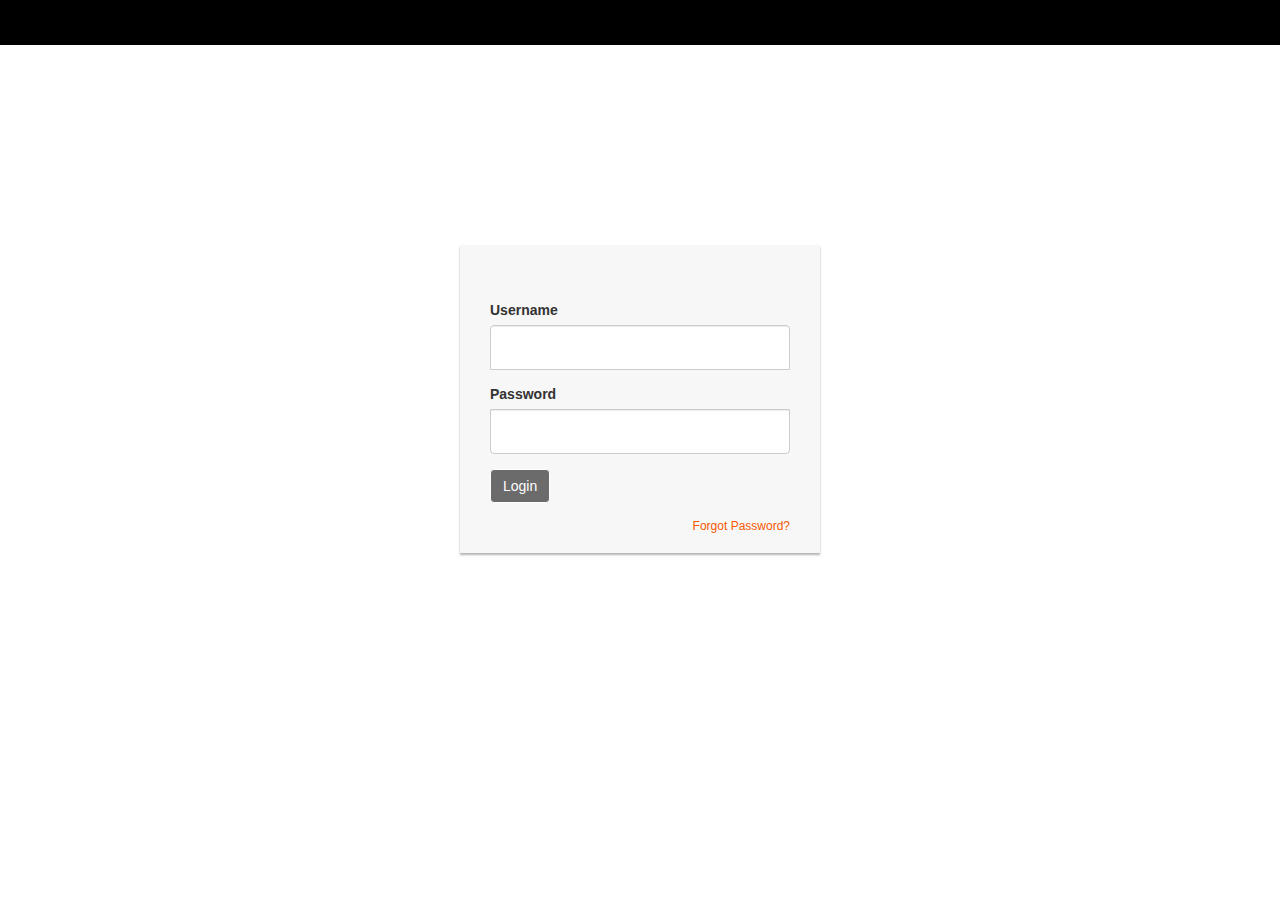
<file: index.html>
<html ng-app="app">
<head>
    <title>Drop Box</title>
    <link rel="stylesheet" href="bower_components/bootstrap/dist/css/bootstrap.min.css">
    <link rel="stylesheet" href="bower_components/bootstrap/dist/css/fileinput.min.css">
    <link rel="stylesheet" href="bower_components/font-awesome/css/font-awesome.min.css">
    <link rel="stylesheet" href="css/style.css">

    <script type="text/javascript" src="js/angular.js"></script>
    <script type="text/javascript" src="js/angular-messages.js"></script>
    <script type="text/javascript" src="js/angular-ui-router.js"></script>
    <script type="text/javascript" src="js/ngStorage.min.js"></script>

    <script type="text/javascript" src="app.js"></script>
    <script type="text/javascript" src="app-services/authentication.service.js"></script>
    <script type="text/javascript" src="home/index.controller.js"></script>
    <script src="login/index.controller.js"></script>

    <script type="text/javascript" src="js/angular-mocks.js"></script>
    <script type="text/javascript" src="app-helpers/fake-backend.js"></script>

    <script type="text/javascript" type="text/javascript" src="bower_components/jquery/dist/jquery.min.js"></script>
    <script type="text/javascript" src="bower_components/bootstrap/dist/js/bootstrap.min.js"></script>

    <script type="text/javascript" src="js/fileinput.js"></script>
</head>
<body>

<div id="container">
    <div id="header"> <div ui-view="loginText"></div></div>

    <ui-view></ui-view>
    <div ui-view="home"></div>

    <!-- Modal/File Uploader. This file uploader wont work inside ng-include unless its placed here -->
    <div class="modal fade" id="myModal" role="dialog">
        <div class="modal-dialog modal-lg">

            <!-- Modal content-->
            <div class="modal-content">
                <div class="modal-header">
                    <button type="button" class="close" data-dismiss="modal">&times;</button>
                    <h4 class="modal-title">UPLOAD FILES</h4>

                </div>
                <div class="modal-body">
                    <div class="modalPaddingLeft"><i class="fa fa-folder-open"></i><span
                            class="gray"> {{selected.location}}</span></div>
                    <div class="modalContentContainer">
                        <form enctype="multipart/form-data">
                            <div class="form-group">
                                <input id="file-4" type="file" class="file" data-upload-url="#" multiple="true">

                            </div>
                        </form>
                    </div>
                </div>
                <div class="modal-footer">
                </div>
            </div>
        </div>
    </div>
</div>
</body>
</html>
</file>
<file: css/style.css>
.modal-title {
    color: #6B6B6B;

}

.gray {
    color: #6B6B6B;

}

.white-text {
    color: #ffffff;
}

.bold {
    font-weight: bold;
}

.center {
    text-align: center;

}

.float-left {
    float: left;

}

.float-right {
    float: right;

}

.btn.btn-default {
    background-color: #6B6B6B;
    color: #ffffff;
}

.passRecovery {
    font-size: 12px;
}

a.passRecovery:link {
    color:#F65801;

}


a.passRecovery:hover {
    color:#F65801;

}

a.passRecovery:visited {
    color:#F65801;

}


.current {
    background-color: orangered;

}

.gray-background {
    background-color: #6B6B6B;
}

#container {
    margin: 0px 0px 0px 0px;

}

.fa-folder-open {
    color: #6B6B6B;

}

.modalContentContainer {
    width: auto;
    height: auto;
    box-sizing: border-box;
    margin: 10px;
    padding: 10px;

}

.modalPaddingLeft {
    padding-left: 15px;

}

#logo {
    padding: 3px 0px 5px 0px;

}

#header {
    width: 100%;
    height: 45px;
    background-color: #000000;

}

span {
    padding-right: 5px;

}

table {
    border-collapse: collapse;

}

a:link {
    text-decoration: none;
    color: #000000;

}

a:hover {
    color: #000000;

}

a:visited {
    color: #000000;

}
a.logoutText:link {
    text-decoration: none;

}

a.logoutText:hover {
    color: #c34401;

}

a.logoutText:visited {
    color: #c34401;

}

a.white-links:link {
    color: #ffffff;

}

a.white-links:visited {
    color: #ffffff;

}

a.white-links:hover {
    color: #ffffff;

}

.font-size-20 {
    font-size: 20px;

}

h3 {
    color: #aaaaaa;
    font-family: "Lucida Sans Unicode", "Lucida Grande", Sans-Serif;
    padding-left: 15px;
}

th {
    text-align: center;
}

.displayLoginText {
    padding:10px;
    margin:5px;
    display:inline;
    float:right;
    color: #ffffff;
    font-weight: normal;
}

.successLogin {
    color: greenyellow;
}

.margin-left {
    margin-left:30px;
}

.width-600 {
    width: 600px;

}

.width-100px {
    width: 100px;

}

.height-40 {
    height: 40px;

}

img.center-img{
    margin-left:40px;
    display:block;
}

.scroll tbody {
    display: block;
    overflow: auto;
    height: 400px;

}

#searchBox {
    font-family: "Lucida Sans Unicode", "Lucida Grande", Sans-Serif;
    padding: 10px 10px 10px 20px;
    margin: 5px;
    font-size: 12px;
    color: #636363;
}

.box-table-a {
    font-family: "Lucida Sans Unicode", "Lucida Grande", Sans-Serif;
    font-size: 12px;
    margin-left: 20px;
    text-align: center;
    border-collapse: collapse;
    table-layout: fixed;
    width: 98%;

}

.box-table-b {
    font-family: "Lucida Sans Unicode", "Lucida Grande", Sans-Serif;
    font-size: 12px;
    margin-left: 15px;
    text-align: center;
    border-collapse: collapse;
    table-layout: fixed;
    width: 98%;

}

.box-table-a th {
    font-size: 13px;
    font-weight: normal;
    padding: 8px;
    background: none;
    border-bottom: 1px solid #dddddd;
    color: #000000;

}

.box-table-b th {
    font-size: 13px;
    font-weight: normal;
    padding: 8px;
    /*background: #6B6B6B;*/
    border-right: 1px solid #ffffff;
    color: #000000;

}

.box-table-a td {
    padding: 5px;
    background: #fafafa;
    border-bottom: 1px solid #dddddd;
    color: #929292;
    border-top: 1px solid transparent;

}

.box-table-b td {
    padding: 8px;
    background: #fafafa;
    border-bottom: 1px solid #dddddd;
    color: #929292;
    border-top: 1px solid transparent;
}

.box-table-a tr:hover td {
    background: #efefef;
    color: #000000;

}

.box-table-b tr:hover td {
    background: #efefef;
    color: #000000;

}

/*file upload*/

.form-control.file-caption.kv-fileinput-caption {
    display: none;

}

.file-drop-zone {
    border: none;
    height: auto;
}

.btn-primary {
    color: #fff;
    background-color: #6B6B6B;
    border-color: #ffffff;
}

.btn-primary:hover {
    border-color: #ffffff !important;
    background-color: #9a9a9a !important;
}

.btn-primary:active {
    border-color: #ffffff;
    background-color: #9a9a9a;
}

.kv-file-zoom.btn.btn-xs.btn-default {
    background-color: #ffffff;
    color: #000000;

}

.kv-file-remove.btn.btn-xs.btn-default {
    background-color: #ffffff;
    color: #000000;

}

.kv-file-upload.btn.btn-xs.btn-default {
    background-color: #ffffff;
    color: #000000;

}

/*login*/

.form-signin {
    max-width: 330px;
    padding: 15px;
    margin: 0 auto;

}

.form-signin .form-signin-heading, .form-signin .checkbox {
    margin-bottom: 10px;

}

.form-signin .checkbox {
    font-weight: normal;

}

.form-signin .form-control {
    position: relative;
    font-size: 16px;
    height: auto;
    padding: 10px;
    -webkit-box-sizing: border-box;
    -moz-box-sizing: border-box;
    box-sizing: border-box;

}

.form-signin .form-control:focus {
    z-index: 2;

}

.form-signin input[type="text"] {
    margin-bottom: -1px;
    border-bottom-left-radius: 0;
    border-bottom-right-radius: 0;
}

.form-signin input[type="password"] {
    margin-bottom: 10px;
    border-top-left-radius: 0;
    border-top-right-radius: 0;

}

.account-wall {
    margin-top: 200px;
    padding: 40px 0px 20px 0px;
    background-color: #f7f7f7;
    -moz-box-shadow: 0px 2px 2px rgba(0, 0, 0, 0.3);
    -webkit-box-shadow: 0px 2px 2px rgba(0, 0, 0, 0.3);
    box-shadow: 0px 2px 2px rgba(0, 0, 0, 0.3);

}

.login-title {
    color: #555;
    font-size: 18px;
    font-weight: 400;
    display: block;

}

.profile-img {
    width: 96px;
    height: 96px;
    margin: 0 auto 10px;
    display: block;
    -moz-border-radius: 50%;
    -webkit-border-radius: 50%;
    border-radius: 50%;

}

.need-help {
    margin-top: 10px;

}

.new-account {
    display: block;
    margin-top: 10px;

}
</file>
<file: bower_components/bootstrap/dist/css/fileinput.min.css>
/*!
 * bootstrap-fileinput v4.3.2
 * http://plugins.krajee.com/file-input
 *
 * Author: Kartik Visweswaran
 * Copyright: 2014 - 2016, Kartik Visweswaran, Krajee.com
 *
 * Licensed under the BSD 3-Clause
 * https://github.com/kartik-v/bootstrap-fileinput/blob/master/LICENSE.md
 */
 .file-loading{top:0;right:0;width:25px;height:25px;font-size:999px;text-align:right;color:#fff;background:url(../img/loading.gif) top left no-repeat;border:none}.file-object{margin:0 0 -5px;padding:0}.btn-file{position:relative;overflow:hidden}.btn-file input[type=file]{position:absolute;top:0;right:0;min-width:100%;min-height:100%;text-align:right;opacity:0;background:none;cursor:inherit;display:block}.file-caption-name{display:inline-block;overflow:hidden;height:20px;word-break:break-all}.input-group-lg .file-caption-name{height:25px}.file-zoom-dialog{text-align:left}.file-error-message{color:#a94442;background-color:#f2dede;margin:5px;border:1px solid #ebccd1;border-radius:4px;padding:15px}.file-error-message pre,.file-error-message ul{margin:0;text-align:left}.file-preview-frame,.file-preview-other{text-align:center;vertical-align:middle}.file-error-message pre{margin:5px 0}.file-caption-disabled{background-color:#EEE;cursor:not-allowed;opacity:1}.file-preview{border-radius:5px;border:1px solid #ddd;padding:5px;width:100%;margin-bottom:5px}.file-preview-frame{position:relative;display:table;margin:8px;height:160px;border:1px solid #ddd;box-shadow:1px 1px 5px 0 #a2958a;padding:6px;float:left}.file-preview-frame:not(.file-preview-error):hover{box-shadow:3px 3px 5px 0 #333}.file-preview-image{vertical-align:middle}.file-preview-text{display:block;color:#428bca;border:1px solid #ddd;font-family:Menlo,Monaco,Consolas,"Courier New",monospace;outline:0;padding:8px;resize:none}.file-preview-html{border:1px solid #ddd;padding:8px;overflow:auto}.file-zoom-dialog .file-preview-text{font-size:1.2em}.file-preview-other{left:0;top:0;right:0;bottom:0;margin:auto;padding:10px}.file-preview-other:hover{opacity:.8}.file-actions,.file-other-error{text-align:left}.file-other-icon{font-size:4.8em}.file-zoom-dialog .file-other-icon{font-size:8em;font-size:55vmin}.file-input-ajax-new .fileinput-remove-button,.file-input-ajax-new .fileinput-upload-button,.file-input-new .close,.file-input-new .file-preview,.file-input-new .fileinput-remove-button,.file-input-new .fileinput-upload-button,.file-input-new .glyphicon-file{display:none}.file-thumb-loading{background:url(../img/loading.gif) center center no-repeat content-box!important}.file-actions{margin-top:15px}.file-footer-buttons{float:right}.file-upload-indicator{display:inline;cursor:default;opacity:.8;width:60%}.file-upload-indicator:hover{font-weight:700;opacity:1}.file-footer-caption{display:block;white-space:nowrap;overflow:hidden;text-overflow:ellipsis;width:160px;text-align:center;padding-top:4px;font-size:11px;color:#777;margin:5px auto}.file-preview-error{opacity:.65;box-shadow:none}.file-preview-frame:not(.file-preview-error) .file-footer-caption:hover{color:#000}.file-drop-zone{border:1px dashed #aaa;border-radius:4px;height:100%;text-align:center;vertical-align:middle;margin:12px 15px 12px 12px;padding:5px}.file-drop-zone-title{color:#aaa;font-size:40px;padding:85px 10px}.file-highlighted{border:2px dashed #999!important;background-color:#f0f0f0}.file-uploading{background:url(../img/loading-sm.gif) center bottom 10px no-repeat;opacity:.65}.file-thumb-progress .progress,.file-thumb-progress .progress-bar{height:10px;font-size:9px;line-height:10px}.file-thumbnail-footer{position:relative}.file-thumb-progress{height:10px;position:absolute;top:35px;left:0;right:0}.file-zoom-fullscreen.modal{position:fixed;top:0;right:0;bottom:0;left:0}.file-zoom-fullscreen .modal-dialog{position:fixed;margin:0;width:100%;height:100%;padding:0}.file-zoom-fullscreen .modal-content{border-radius:0;box-shadow:none}.file-zoom-fullscreen .modal-body{overflow-y:auto}.file-zoom-dialog .modal-body{position:relative!important}.file-zoom-dialog .btn-navigate{position:absolute;padding:0;margin:0;background:0 0;text-decoration:none;outline:0;opacity:.7;top:45%;font-size:4em;color:#1c94c4}.file-zoom-dialog .floating-buttons{position:absolute;top:5px;right:10px}.floating-buttons,.floating-buttons .btn{z-index:3000}.file-zoom-dialog .kv-zoom-actions .btn,.floating-buttons .btn{margin-left:3px}.file-zoom-dialog .btn-navigate:not([disabled]):focus,.file-zoom-dialog .btn-navigate:not([disabled]):hover{outline:0;box-shadow:none;opacity:.5}.file-zoom-dialog .btn-navigate[disabled]{opacity:.3}.file-zoom-dialog .btn-prev{left:1px}.file-zoom-dialog .btn-next{right:1px}.file-drag-handle{display:inline;margin-right:2px;font-size:16px;cursor:move;cursor:-webkit-grabbing}.file-drag-handle:hover{opacity:.7}.file-zoom-content{height:480px;text-align:center}.file-preview-initial.sortable-chosen{background-color:#d9edf7}.file-preview-frame.sortable-ghost{background-color:#eee}.btn-file ::-ms-browse{width:100%;height:100%}
</file>
